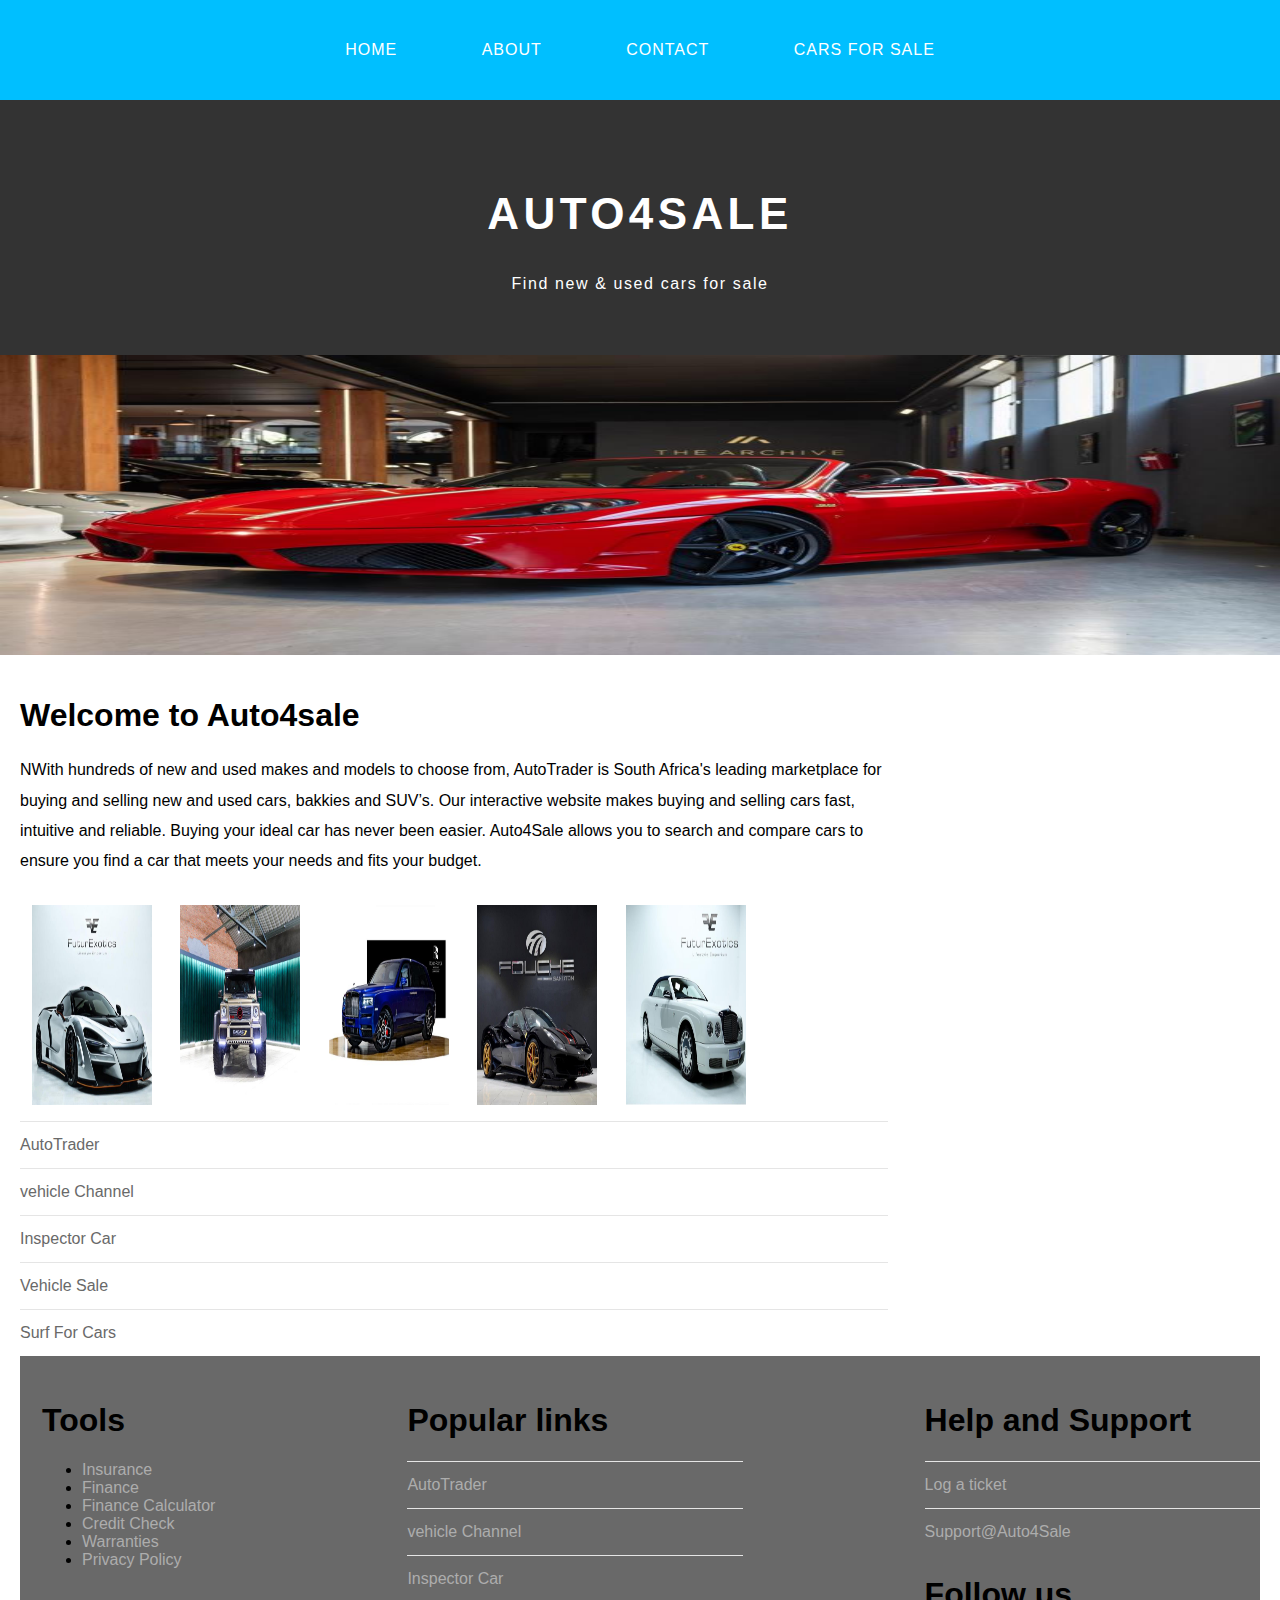
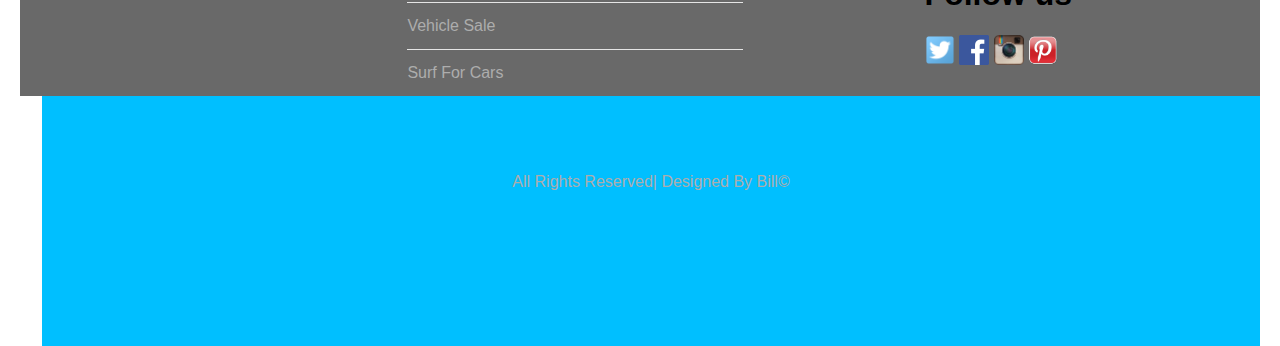
<file: index.html>
<!DOCTYPE html>
<html>
     <head>
          <title >Auto4Sale</title>
          <link rel="stylesheet" href="style.css"/>
    </head>

    <body>
         <div id="menu">
         <ul>
            <li><a href="index.html">Home</a></li> 
             <li><a href="about.html">About</a></li>
            <li><a href="contact.html">Contact</a></li>
            <li><a href="cars%20for%20sale.html">Cars For Sale</a></li>
        </ul>
        </div>
<body>

        <div id="header">
        <h1>AUTO4SALE</h1>
        <P>Find new & used cars for sale</P>
        </div>
        <div id="banner">
        <img src="images/index0.jpg"width="500" height="200"/>
        </div>
        <div id="page">
            <div id="content">
                 <h1>Welcome to Auto4sale</h1>
                <p>NWith hundreds of new and used makes and models to choose from, AutoTrader is South Africa's leading marketplace for buying and selling new and used cars, bakkies and SUV’s. Our interactive website makes buying and selling cars fast, intuitive and reliable.

Buying your ideal car has never been easier. Auto4Sale allows you to search and compare cars to ensure you find a car that meets your needs and fits your budget.</P>
                
            </div>
                 <div id="content">
                  <div id="gallery">
                      <img src="images/index1.jpg"width="200"height="200"/>
                      <img src="images/index2.jpg"width="200"height="200"/>
                      <img src="images/index3.jpg"width="200"height="200"/>    
                      <img src="images/index4.jpg"width="200"height="200"/>
                      <img src="images/index5.jpg"width="200"height="200"/>
                     </div>
      <div id="side bar1">
            <ul class="styled">
             <li><a href="https://www.bing.com/search?q=popular+car+dealerships&cvid=b093f273a87348b5a38e552b8ebf7cdb&aqs=edge.3.0j69i57j0l7.13115j0j1&pglt=43&FORM=ANNTA1&PC=DCTS#">AutoTrader</a></li>
             <li><a href="http://vehiclechannel.com">vehicle Channel</a></li>
             <li><a href="https://www.bing.com/search?q=popular+car+dealerships&cvid=b093f273a87348b5a38e552b8ebf7cdb&aqs=edge.3.0j69i57j0l7.13115j0j1&pglt=43&FORM=ANNTA1&PC=DCTS#">Inspector Car</a></li>
             <li><a href="http://www.vehiclesale.com">Vehicle Sale</a></li>
             <li><a href="https://www.bing.com/search?q=popular+car+dealerships&cvid=b093f273a87348b5a38e552b8ebf7cdb&aqs=edge.3.0j69i57j0l7.13115j0j1&pglt=43&PC=DCTS&first=5&FORM=PERE#">Surf For Cars</a></li>
                </ul>
            </div> 
        </div>
        <div id="footer">
             <div id="box1">
            <h1>Tools</h1>
            <ul class="style1">
              <li><a href="#">Insurance</a></li>    
                <li><a href="#">Finance</a></li>
                <li><a href="#">Finance Calculator</a></li>
                <li><a href="#">Credit Check</a></li>
                <li><a href="#">Warranties</a></li>
                <li><a href="#">Privacy Policy </a></li>
                 </ul>
            </div>
         <div id="box2">
             <h1>Popular links</h1>
             <ul class="styled">
             <li><a href="https://www.bing.com/search?q=popular+car+dealerships&cvid=b093f273a87348b5a38e552b8ebf7cdb&aqs=edge.3.0j69i57j0l7.13115j0j1&pglt=43&FORM=ANNTA1&PC=DCTS#">AutoTrader</a></li>
             <li><a href="http://vehiclechannel.com">vehicle Channel</a></li>
             <li><a href="https://www.bing.com/search?q=popular+car+dealerships&cvid=b093f273a87348b5a38e552b8ebf7cdb&aqs=edge.3.0j69i57j0l7.13115j0j1&pglt=43&FORM=ANNTA1&PC=DCTS#">Inspector Car</a></li>
             <li><a href="http://www.vehiclesale.com">Vehicle Sale</a></li>
             <li><a href="https://www.bing.com/search?q=popular+car+dealerships&cvid=b093f273a87348b5a38e552b8ebf7cdb&aqs=edge.3.0j69i57j0l7.13115j0j1&pglt=43&PC=DCTS&first=5&FORM=PERE#">Surf For Cars</a></li>
                </ul>
            </div>
             <div id="box3">
            <h1>Help and Support</h1>
             <ul class="styled">
                <li><a href="#">Log a ticket</a></li>
                  <li><a href="#">Support@Auto4Sale</a></li>
                </ul>
        <div id="box4">
            <h1>Follow us</h1>
            <a href="#"><img src="images/twitter.png" height="30"/></a>
            <a href="#"><img src="images/facebook.png" height="30"/></a>
            <a href="#"><img src="images/instagram.png" height="30"/></a>
            <a href="#"><img src="images/pinterest.png" height="30"/></a>
            </div>
        </div>
          <div id="copyright">
             <p> All Rights Reserved| Designed By Bill&#169</p>
        </div>
    <body/>
<html/>
</file>
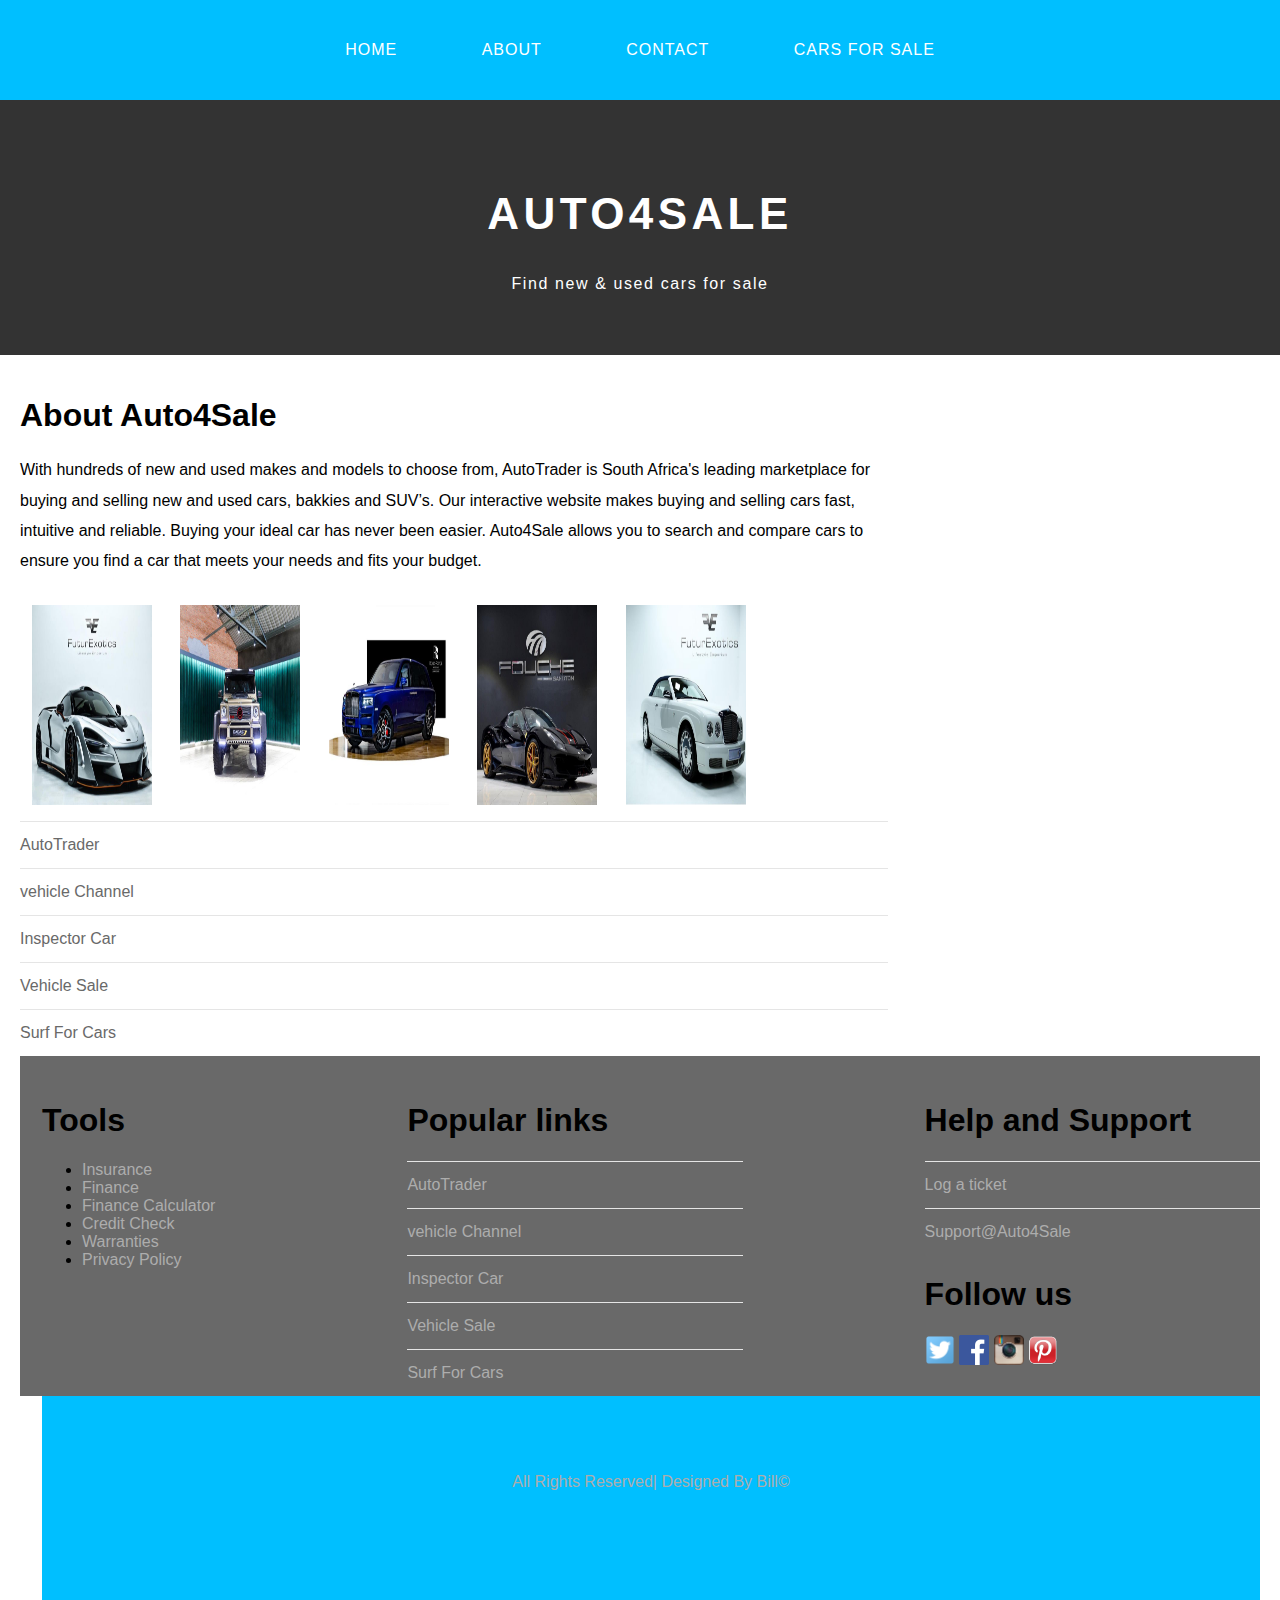
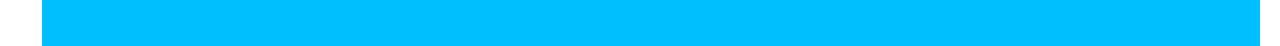
<file: about.html>
<!DOCTYPE html>
<html>
     <head>
          <title >Travel The World</title>
          <link rel="stylesheet" href="style.css"/>
    </head>

    <body>
         <div id="menu">
         <ul>
            <li><a href="index.html">Home</a></li> 
            <li><a href="about.html">About</a></li>
            <li><a href="contact.html">Contact</a></li>
            <li><a href="cars%20for%20sale.html">Cars For Sale</a></li>
        </ul>
        </div>
        
        <div id="header">
        <h1>AUTO4SALE</h1>
        <P>Find new & used cars for sale</P>
        </div>
        <div id="page">
            
            <div id="content">
                 <h1>About Auto4Sale</h1>
                  <p>With hundreds of new and used makes and models to choose from, AutoTrader is South Africa's leading marketplace for buying and selling new and used cars, bakkies and SUV’s. Our interactive website makes buying and selling cars fast, intuitive and reliable.

Buying your ideal car has never been easier. Auto4Sale allows you to search and compare cars to ensure you find a car that meets your needs and fits your budget.</p>
                
            </div>
         <div id="content">
                  <div id="gallery">
                      <img src="images/index1.jpg"width="200"height="200"/>
                      <img src="images/index2.jpg"width="200"height="200"/>
                      <img src="images/index3.jpg"width="200"height="200"/>    
                      <img src="images/index4.jpg"width="200"height="200"/>
                      <img src="images/index5.jpg"width="200"height="200"/>
                     </div>
      <div id="side bar1">
            <ul class="styled">
             <li><a href="https://www.bing.com/search?q=popular+car+dealerships&cvid=b093f273a87348b5a38e552b8ebf7cdb&aqs=edge.3.0j69i57j0l7.13115j0j1&pglt=43&FORM=ANNTA1&PC=DCTS#">AutoTrader</a></li>
             <li><a href="http://vehiclechannel.com">vehicle Channel</a></li>
             <li><a href="https://www.bing.com/search?q=popular+car+dealerships&cvid=b093f273a87348b5a38e552b8ebf7cdb&aqs=edge.3.0j69i57j0l7.13115j0j1&pglt=43&FORM=ANNTA1&PC=DCTS#">Inspector Car</a></li>
             <li><a href="http://www.vehiclesale.com">Vehicle Sale</a></li>
             <li><a href="https://www.bing.com/search?q=popular+car+dealerships&cvid=b093f273a87348b5a38e552b8ebf7cdb&aqs=edge.3.0j69i57j0l7.13115j0j1&pglt=43&PC=DCTS&first=5&FORM=PERE#">Surf For Cars</a></li>
                </ul>
            </div> 
        </div>
        <div id="footer">
             <div id="box1">
            <h1>Tools</h1>
            <ul class="style1">
              <li><a href="#">Insurance</a></li>    
                <li><a href="#">Finance</a></li>
                <li><a href="#">Finance Calculator</a></li>
                <li><a href="#">Credit Check</a></li>
                <li><a href="#">Warranties</a></li>
                <li><a href="#">Privacy Policy </a></li>
                 </ul>
            </div>
         <div id="box2">
             <h1>Popular links</h1>
             <ul class="styled">
             <li><a href="https://www.bing.com/search?q=popular+car+dealerships&cvid=b093f273a87348b5a38e552b8ebf7cdb&aqs=edge.3.0j69i57j0l7.13115j0j1&pglt=43&FORM=ANNTA1&PC=DCTS#">AutoTrader</a></li>
             <li><a href="http://vehiclechannel.com">vehicle Channel</a></li>
             <li><a href="https://www.bing.com/search?q=popular+car+dealerships&cvid=b093f273a87348b5a38e552b8ebf7cdb&aqs=edge.3.0j69i57j0l7.13115j0j1&pglt=43&FORM=ANNTA1&PC=DCTS#">Inspector Car</a></li>
             <li><a href="http://www.vehiclesale.com">Vehicle Sale</a></li>
             <li><a href="https://www.bing.com/search?q=popular+car+dealerships&cvid=b093f273a87348b5a38e552b8ebf7cdb&aqs=edge.3.0j69i57j0l7.13115j0j1&pglt=43&PC=DCTS&first=5&FORM=PERE#">Surf For Cars</a></li>
                </ul>
            </div>
             <div id="box3">
            <h1>Help and Support</h1>
             <ul class="styled">
                <li><a href="#">Log a ticket</a></li>
                  <li><a href="#">Support@Auto4Sale</a></li>
                </ul>
        <div id="box4">
            <h1>Follow us</h1>
            <a href="#"><img src="images/twitter.png" height="30"/></a>
            <a href="#"><img src="images/facebook.png" height="30"/></a>
            <a href="#"><img src="images/instagram.png" height="30"/></a>
            <a href="#"><img src="images/pinterest.png" height="30"/></a>
            </div>
        </div>
          <div id="copyright">
             <p> All Rights Reserved| Designed By Bill&#169</p>
        </div>
    <body/>
<html/>
</file>
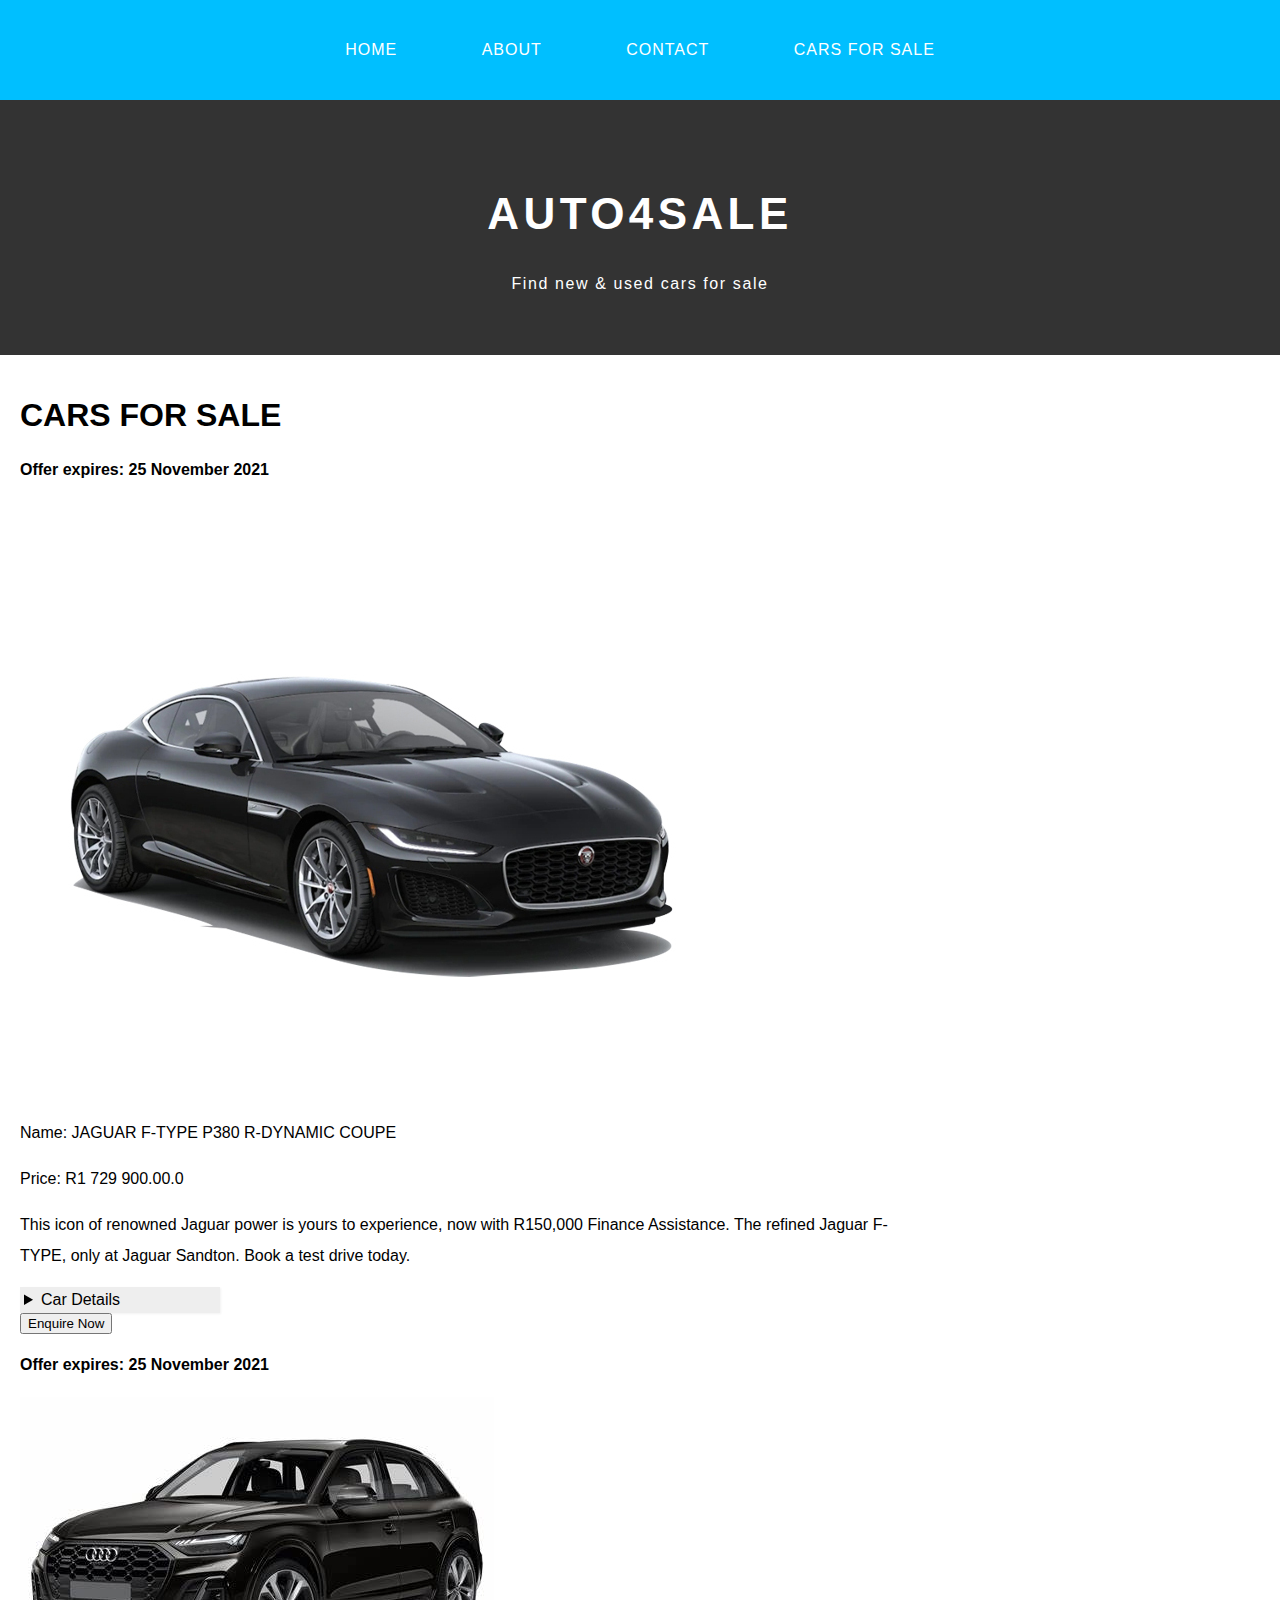
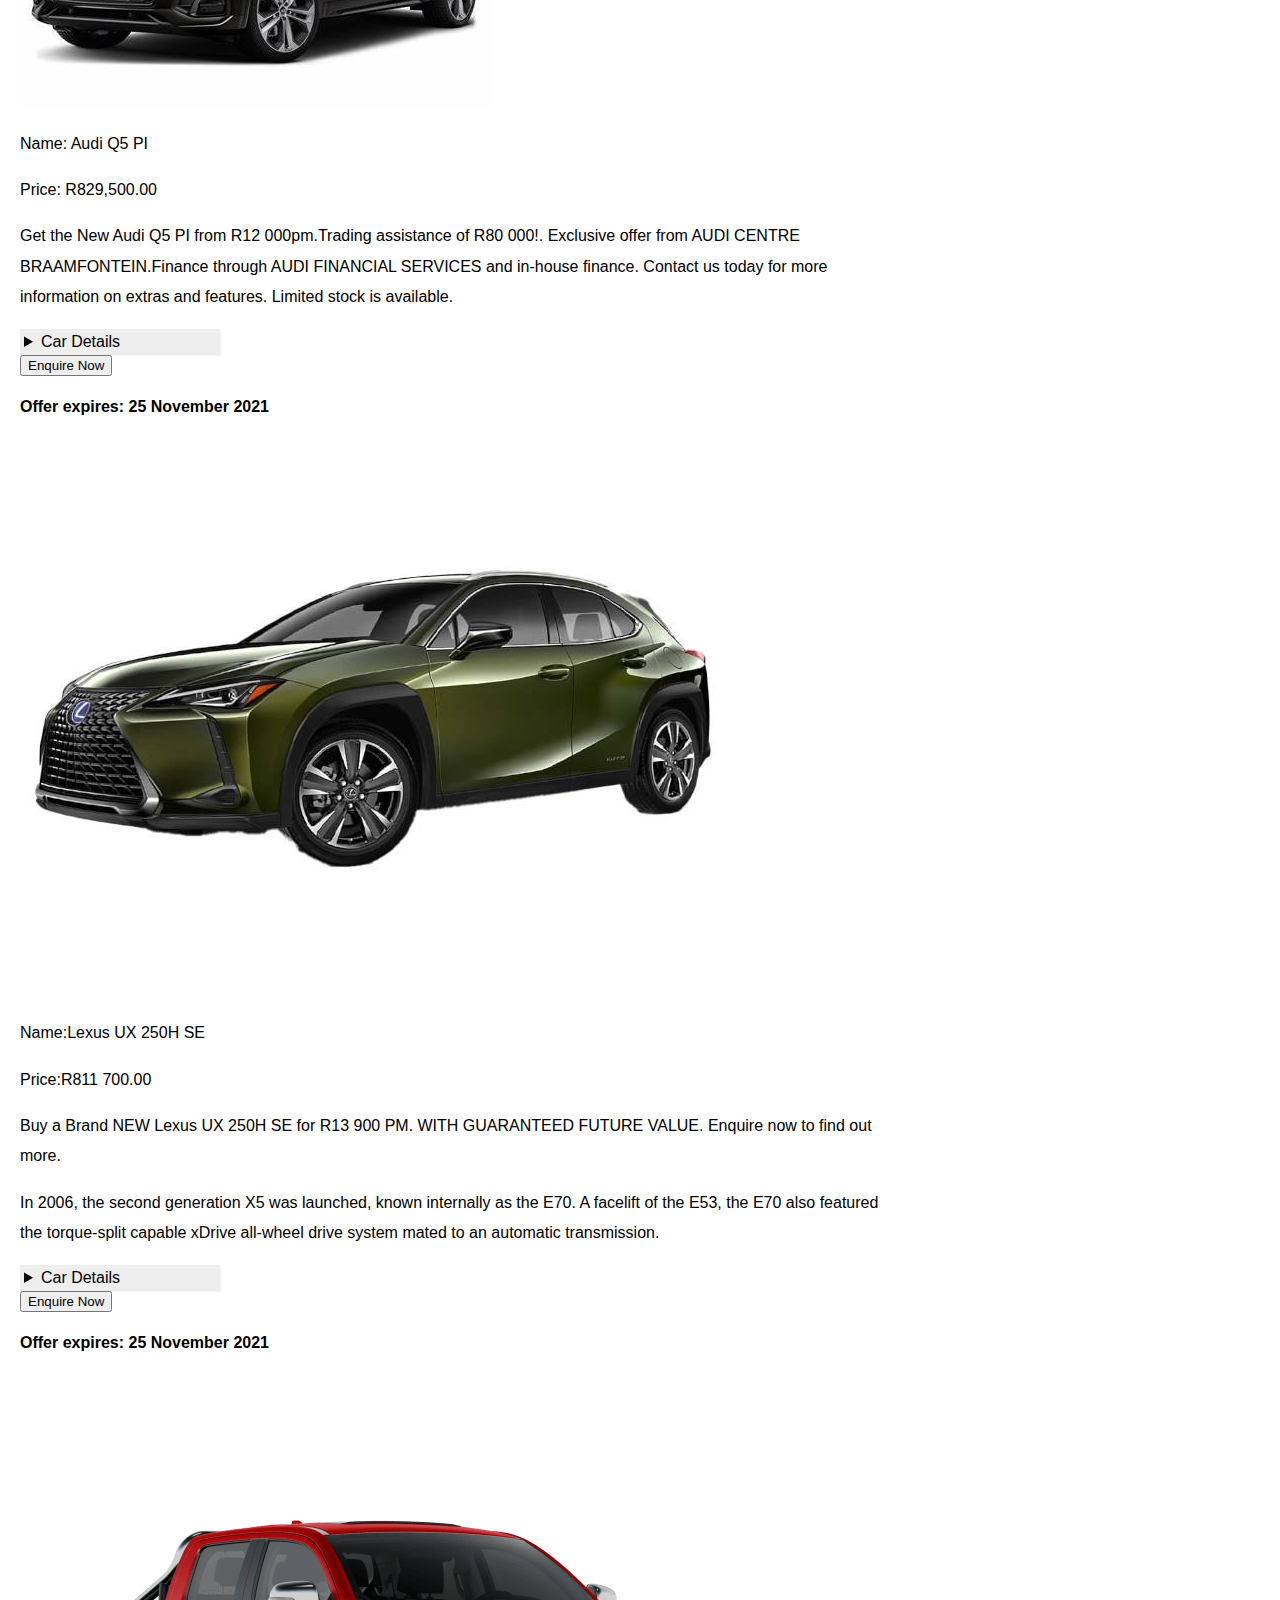
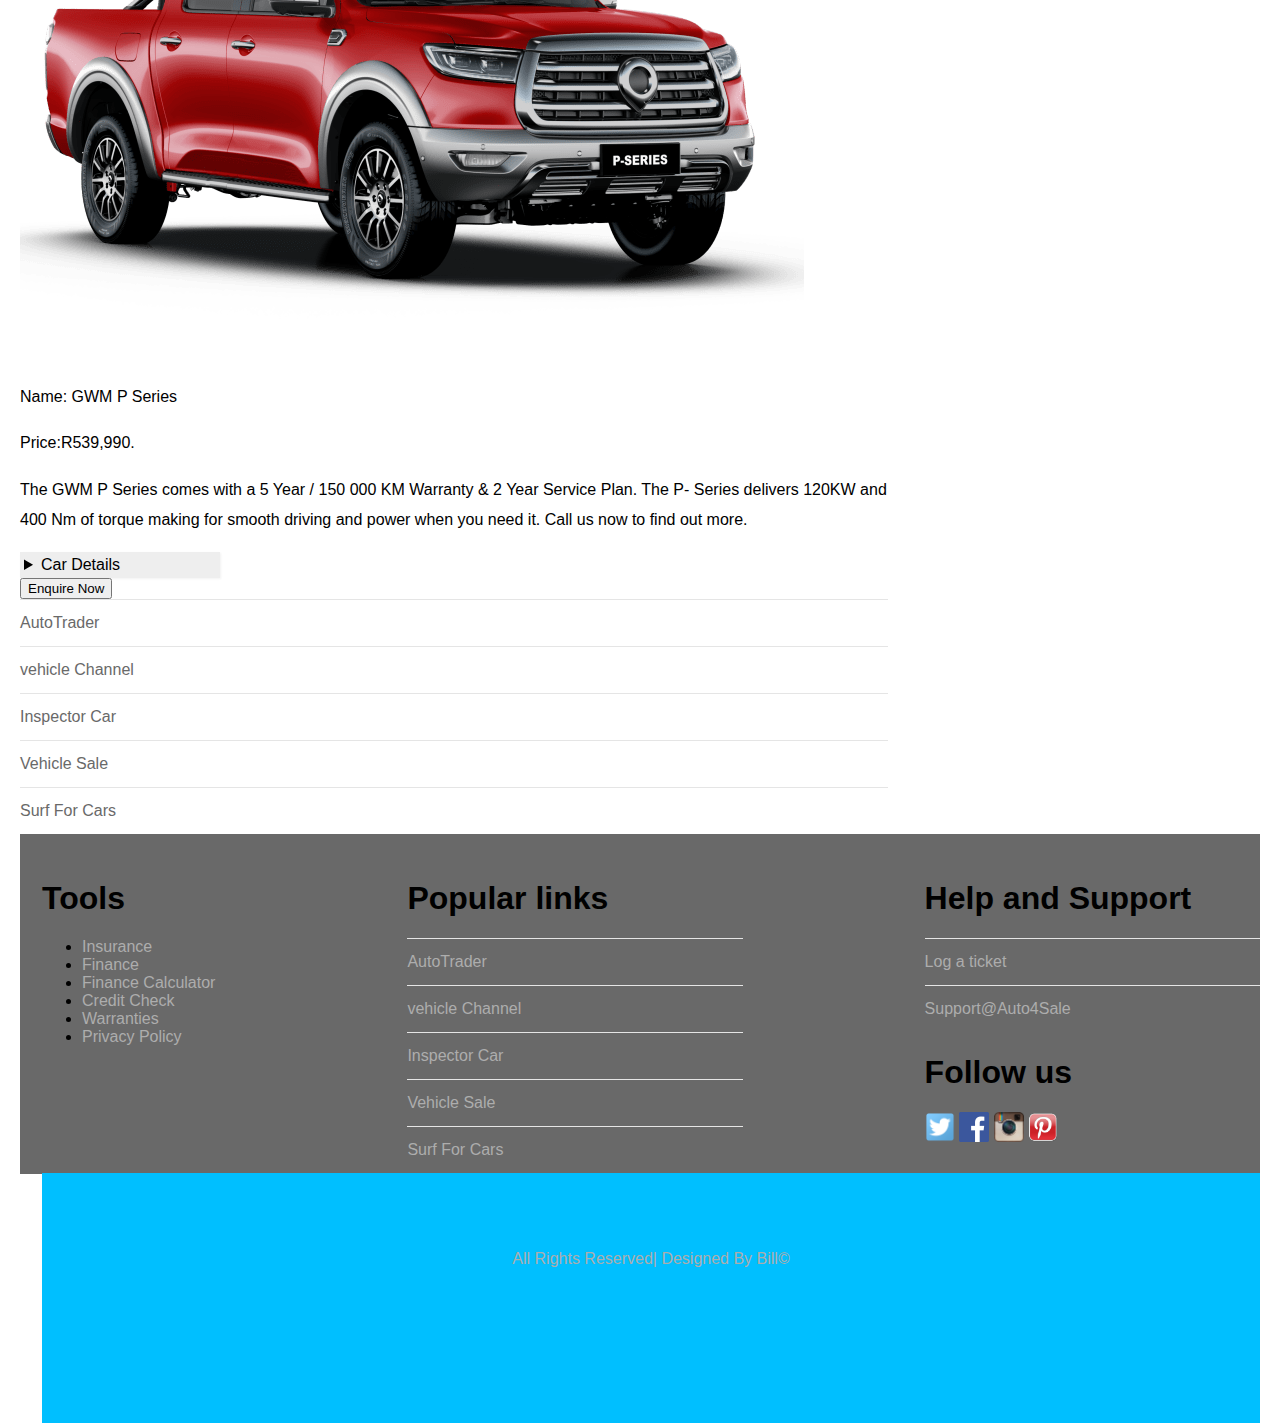
<file: cars for sale.html>
<!DOCTYPE html>
<html>
     <head>
          <title >Travel The World</title>
          <link rel="stylesheet" href="style.css"/>
    </head>

    <body>
         <div id="menu">
         <ul>
            <li><a href="index.html">Home</a></li> 
             <li><a href="about.html">About</a></li>
            <li><a href="contact.html">Contact</a></li>
            <li><a href="cars%20for%20sale.html"> Cars for Sale</a></li>
        </ul>
        </div>
        
        <div id="header">
        <h1>AUTO4SALE</h1>
        <P>Find new & used cars for sale</P>
        </div>
        <div id="page">
            
            <div id="content">
                 <h1>CARS FOR SALE</h1>
                <p><b>Offer expires: 25 November 2021</b></p>
                <br>
                <br>
                   <img src="images/jag.jpeg">
                   <p>Name: JAGUAR F-TYPE P380 R-DYNAMIC COUPE</p>
                   <p>Price:  R1 729 900.00.0</p>
                 <P>This icon of renowned Jaguar power is yours to experience, now with R150,000 Finance Assistance. The refined Jaguar F-TYPE, only at Jaguar Sandton. Book a test drive today.</P>
        <p></p>
                <details>
  <summary>Car Details</summary>
  <p>Colour:	Black
    <br>
Year:	2021
    <br>
Mileage (km):	0
   <br>
Body Type:	Coupe
    <br>
Derivative:	P380 R-Dynamic Coupe
    <br>
Doors:	2
    <br>
Fuel:	Petrol
    <br>
Transmission:	Automatic
    <br>
Drive:	RearWheelDrive
    <br>
Engine Capacity:	2995CC
      <br>
*BLACK NOVEMBER SPECIAL* Price was R1 885 900 Martini Racing Edition, Added Carbon Fibre Trimmings, Blind Spot Assist Pack, E Red Brake Calipers, Rear Spoiler, Park Assist, Exterior Design Pack & Black Pack, Meridian Sound System, Bluetooth Connectivity, Fixed Panoramic Roof, Cabin Lighting, Nationwide Delivery</p>
</details>
                  <button type="button">Enquire Now</button>
                       <br>
                   <p><b>Offer expires: 25 November 2021</b></p>     
                <img src="images/audi.jpg">
                <p>Name: Audi Q5 PI</p>
                <p>Price:  R829,500.00</p>
                
        <P>Get the New Audi Q5 PI from R12 000pm.Trading assistance of R80 000!. Exclusive offer from AUDI CENTRE BRAAMFONTEIN.Finance through AUDI FINANCIAL SERVICES and in-house finance. Contact us today for more information on extras and features. Limited stock is available. </P>
        <p></p>
                  <details>
  <summary>Car Details</summary>
 <p>Last Updated:19 November 2021
          <br>
Manufacturers Colour:Black
         <br>
Body Type:SUV
     <br>
     Seats (quantity):5
     <br>
     Fuel type:Diesel
     <br>
Fuel capacity:65
     <br>
     Multi-function steering wheel controls:Standard
     <br>
On-board computer / multi-information display:Standard
     <br>
Bluetooth connectivity:Standard
     <br>
USB port:Standard
     <br>
Navigation:Optional
     <br>
                      </p>
                      </details>
                  <button type="button">Enquire Now</button>
                <br>
                  <p><b>Offer expires: 25 November 2021</b></p>
          <img src="images/lexuss.jpeg">
         <p>Name:Lexus UX 250H SE</p>
         <p>Price:R811 700.00 </p>
         <p>
        <P>Buy a Brand NEW Lexus UX 250H SE for R13 900 PM. WITH GUARANTEED FUTURE VALUE. Enquire now to find out more. </P>
        <p> In 2006, the second generation X5 was launched, known internally as the E70. A facelift of the E53, the E70 also featured the torque-split capable xDrive all-wheel drive system mated to an automatic transmission.</p>
                 <details>
  <summary>Car Details</summary>
        <p>Introduction date:04/10/2021
            <br>
Price:R811 700.00
            <br>
Maintenance :planstd
            <br>
Maintenance plan distance:105 000 km
            <br>
Maintenance plan duration :(years)7
            <br>
Service interval distance:15 000 km
            <br>
Warranty duration (years):7 vehicle / 8 hybrid battery
            <br>
            Air conditioning:Standard
            <br>
Electric windows:Standard
            <br>
Seats (quantity):5
            <br>
Heated seats - front:Standard
            <br>
No of doors:5
            <br>
                     </p>
                     </details>
                  <button type="button">Enquire Now</button>
            <br>
                  <p><b>Offer expires: 25 November 2021</b></p>
        <img src="images/3199_1.png">
        <p>Name: GWM P Series</p>
        <P>Price:R539,990.</P>
        <P>The GWM P Series comes with a 5 Year / 150 000 KM Warranty & 2 Year Service Plan. The P- Series delivers 120KW and 400 Nm of torque making for smooth driving and power when you need it. Call us now to find out more.</P>
              <details>
  <summary>Car Details</summary>     
        <p>Last Updated01 November 2021
            <br>
Previous Owners:Unknown
            <br>
Service History:Not Applicable
            <br>
Manufacturers Colour:RED
            <br>
Body Type:Double cab
             <br>   
            Engine position:Front
            <br>
Engine detail:2.0 turbo diesel
            <br>
Engine capacity: (litre)2L
            <br>
Cylinder layout and quantity:i4
            <br>
Fuel type:Diesel
            <br>
Fuel capacity:78
            <br>
Fuel consumption (average):9,4 /100km
            <br>
Power maximum (detail):120 kW
            <br>
Torque maximum:400 Nm
            <br>
CO2 emissions (average):244 g/km
                  </p>
                  </details>
                <button type="button">Enquire Now</button>
           <br>
            <div>

        </div>
   <div id="side bar1">
            <ul class="styled">
             <li><a href="https://www.bing.com/search?q=popular+car+dealerships&cvid=b093f273a87348b5a38e552b8ebf7cdb&aqs=edge.3.0j69i57j0l7.13115j0j1&pglt=43&FORM=ANNTA1&PC=DCTS#">AutoTrader</a></li>
             <li><a href="http://vehiclechannel.com">vehicle Channel</a></li>
             <li><a href="https://www.bing.com/search?q=popular+car+dealerships&cvid=b093f273a87348b5a38e552b8ebf7cdb&aqs=edge.3.0j69i57j0l7.13115j0j1&pglt=43&FORM=ANNTA1&PC=DCTS#">Inspector Car</a></li>
             <li><a href="http://www.vehiclesale.com">Vehicle Sale</a></li>
             <li><a href="https://www.bing.com/search?q=popular+car+dealerships&cvid=b093f273a87348b5a38e552b8ebf7cdb&aqs=edge.3.0j69i57j0l7.13115j0j1&pglt=43&PC=DCTS&first=5&FORM=PERE#">Surf For Cars</a></li>
                </ul>
            </div> 
        </div>
        <div id="footer">
             <div id="box1">
            <h1>Tools</h1>
            <ul class="style1">
              <li><a href="#">Insurance</a></li>    
                <li><a href="#">Finance</a></li>
                <li><a href="#">Finance Calculator</a></li>
                <li><a href="#">Credit Check</a></li>
                <li><a href="#">Warranties</a></li>
                <li><a href="#">Privacy Policy </a></li>
                 </ul>
            </div>
         <div id="box2">
             <h1>Popular links</h1>
             <ul class="styled">
             <li><a href="https://www.bing.com/search?q=popular+car+dealerships&cvid=b093f273a87348b5a38e552b8ebf7cdb&aqs=edge.3.0j69i57j0l7.13115j0j1&pglt=43&FORM=ANNTA1&PC=DCTS#">AutoTrader</a></li>
             <li><a href="http://vehiclechannel.com">vehicle Channel</a></li>
             <li><a href="https://www.bing.com/search?q=popular+car+dealerships&cvid=b093f273a87348b5a38e552b8ebf7cdb&aqs=edge.3.0j69i57j0l7.13115j0j1&pglt=43&FORM=ANNTA1&PC=DCTS#">Inspector Car</a></li>
             <li><a href="http://www.vehiclesale.com">Vehicle Sale</a></li>
             <li><a href="https://www.bing.com/search?q=popular+car+dealerships&cvid=b093f273a87348b5a38e552b8ebf7cdb&aqs=edge.3.0j69i57j0l7.13115j0j1&pglt=43&PC=DCTS&first=5&FORM=PERE#">Surf For Cars</a></li>
                </ul>
            </div>
             <div id="box3">
            <h1>Help and Support</h1>
             <ul class="styled">
                <li><a href="#">Log a ticket</a></li>
                  <li><a href="#">Support@Auto4Sale</a></li>
                </ul>
        <div id="box4">
            <h1>Follow us</h1>
            <a href="#"><img src="images/twitter.png" height="30"/></a>
            <a href="#"><img src="images/facebook.png" height="30"/></a>
            <a href="#"><img src="images/instagram.png" height="30"/></a>
            <a href="#"><img src="images/pinterest.png" height="30"/></a>
            </div>
        </div>
          <div id="copyright">
             <p> All Rights Reserved| Designed By Bill&#169</p>
        </div>
    <body/>
<html/>
</file>
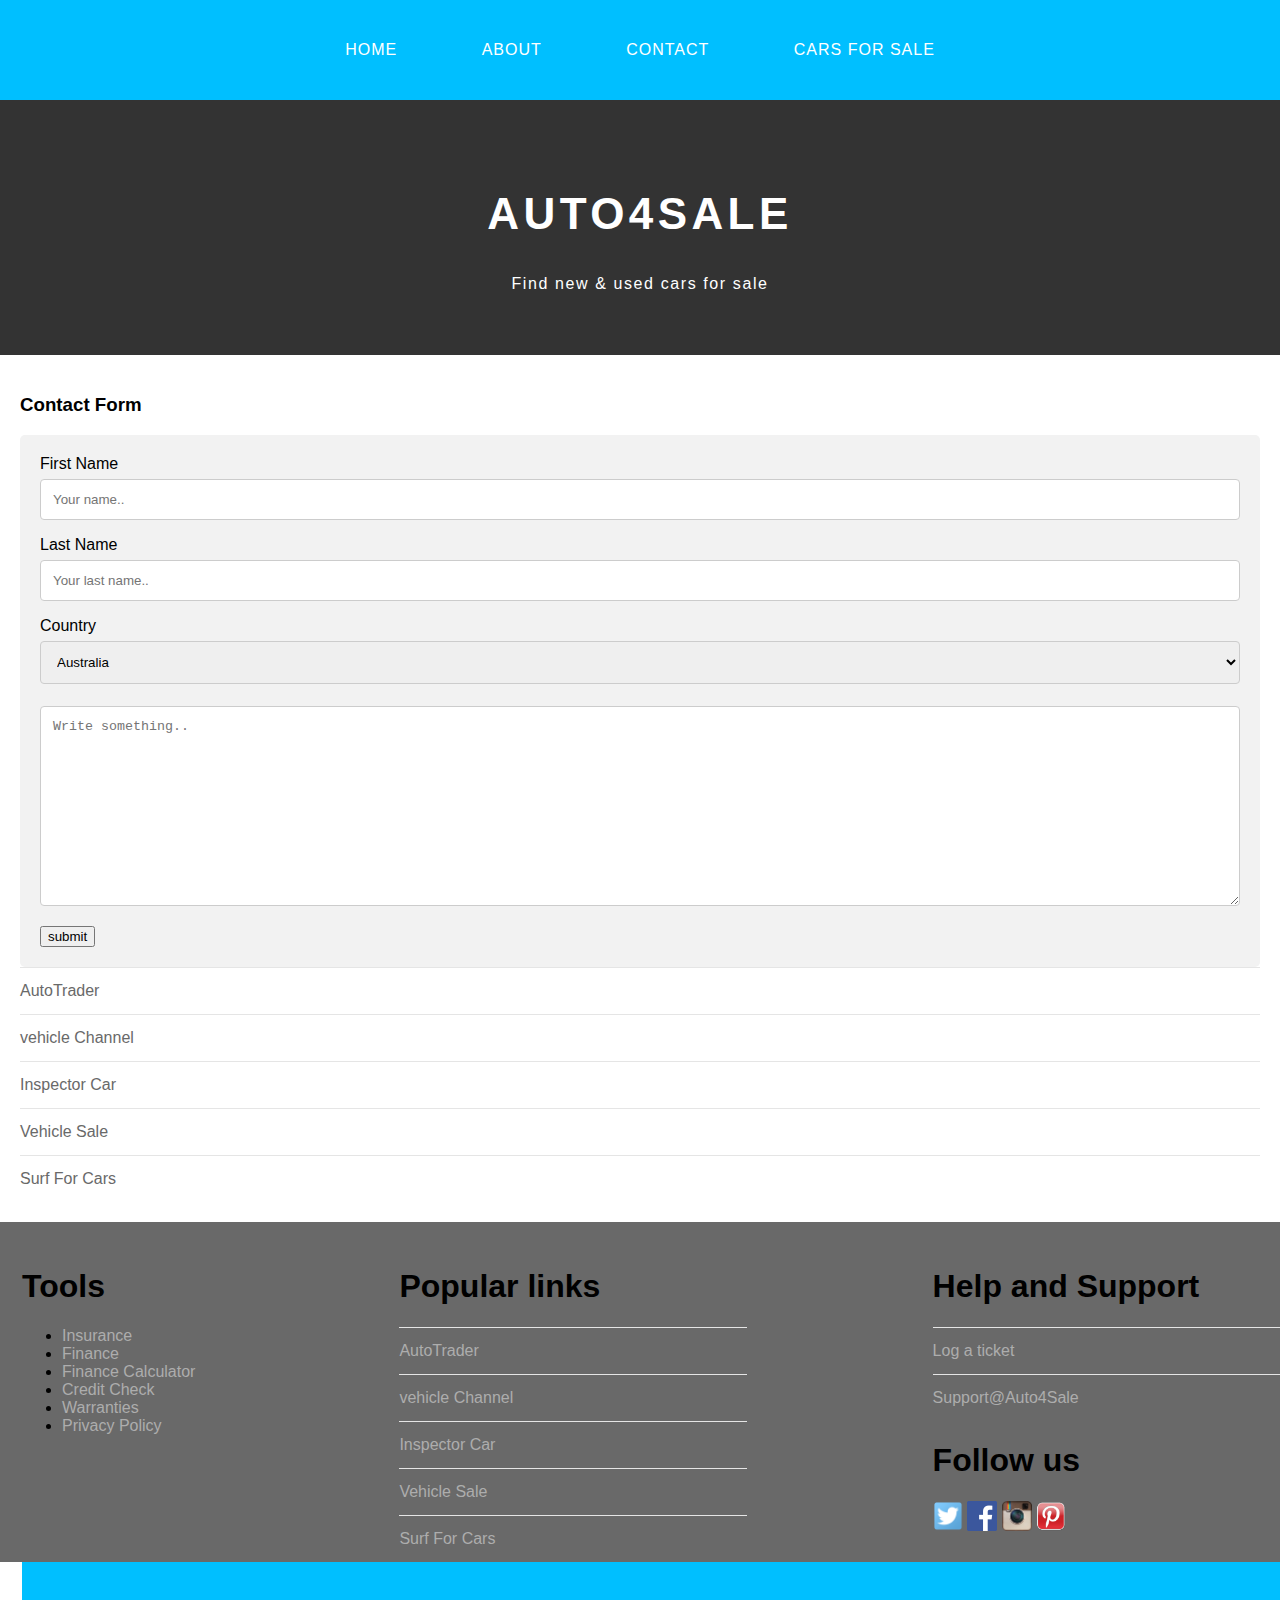
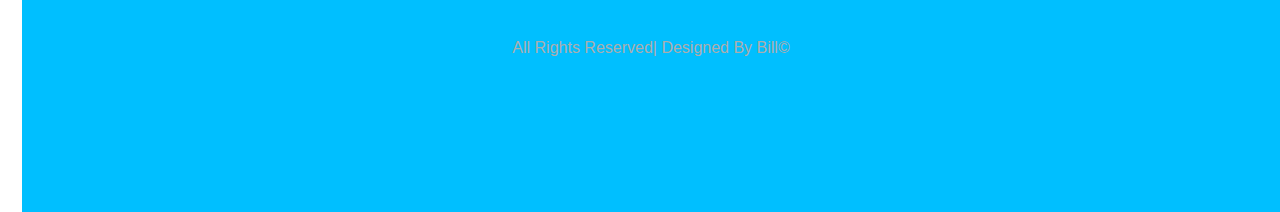
<file: contact.html>
<!DOCTYPE html>
<html>
     <head>
          <title >Auto4SALE</title>
          <link rel="stylesheet" href="style.css"/>
    </head>

    <body>
         <div id="menu">
         <ul>
            <li><a href="index.html">Home</a></li> 
            <li><a href="about.html">About</a></li>
            <li><a href="contact.html">Contact</a></li>
            <li><a href="cars%20for%20sale.html">Cars For Sale</a></li>
        </ul>
        </div>
        
        <div id="header">
        <h1>AUTO4SALE</h1>
        <P>Find new & used cars for sale</P>
        </div>
        <div id="page">
       <h3>Contact Form</h3>

<div class="container">
  <form action="/action_page.php">
    <label for="fname">First Name</label>
    <input type="text" id="fname" name="firstname" placeholder="Your name..">
<br>
    <label for="lname">Last Name</label>
    <input type="text" id="lname" name="lastname" placeholder="Your last name..">
<br>
    <label for="country">Country</label>
    <select id="country" name="country">
<br>
      <option value="australia">Australia</option>
<br>        
      <option value="canada">Canada</option>
<br>
      <option value="usa">USA</option>
<br>
      <option value="australia">South Africa</option>
<br>
 <option value="australia">Asia</option>
<br>
 <option value="australia">North America</option>
<br>
 <option value="australia">Other....</option>
<br>
    <label for="subject">Subject</label>
<br>    
    </select>
    <textarea id="subject" name="subject" placeholder="Write something.." style="height:200px"></textarea>
<br>
    <input type="button" value="submit">
<br>
  </form>
</div>
            
      <div id="side bar1">
            <ul class="styled">
             <li><a href="https://www.bing.com/search?q=popular+car+dealerships&cvid=b093f273a87348b5a38e552b8ebf7cdb&aqs=edge.3.0j69i57j0l7.13115j0j1&pglt=43&FORM=ANNTA1&PC=DCTS#">AutoTrader</a></li>
             <li><a href="http://vehiclechannel.com">vehicle Channel</a></li>
             <li><a href="https://www.bing.com/search?q=popular+car+dealerships&cvid=b093f273a87348b5a38e552b8ebf7cdb&aqs=edge.3.0j69i57j0l7.13115j0j1&pglt=43&FORM=ANNTA1&PC=DCTS#">Inspector Car</a></li>
             <li><a href="http://www.vehiclesale.com">Vehicle Sale</a></li>
             <li><a href="https://www.bing.com/search?q=popular+car+dealerships&cvid=b093f273a87348b5a38e552b8ebf7cdb&aqs=edge.3.0j69i57j0l7.13115j0j1&pglt=43&PC=DCTS&first=5&FORM=PERE#">Surf For Cars</a></li>
                </ul>
            </div> 
        </div>
        <div id="footer">
             <div id="box1">
            <h1>Tools</h1>
            <ul class="style1">
              <li><a href="#">Insurance</a></li>    
                <li><a href="#">Finance</a></li>
                <li><a href="#">Finance Calculator</a></li>
                <li><a href="#">Credit Check</a></li>
                <li><a href="#">Warranties</a></li>
                <li><a href="#">Privacy Policy </a></li>
                 </ul>
            </div>
         <div id="box2">
             <h1>Popular links</h1>
             <ul class="styled">
             <li><a href="https://www.bing.com/search?q=popular+car+dealerships&cvid=b093f273a87348b5a38e552b8ebf7cdb&aqs=edge.3.0j69i57j0l7.13115j0j1&pglt=43&FORM=ANNTA1&PC=DCTS#">AutoTrader</a></li>
             <li><a href="http://vehiclechannel.com">vehicle Channel</a></li>
             <li><a href="https://www.bing.com/search?q=popular+car+dealerships&cvid=b093f273a87348b5a38e552b8ebf7cdb&aqs=edge.3.0j69i57j0l7.13115j0j1&pglt=43&FORM=ANNTA1&PC=DCTS#">Inspector Car</a></li>
             <li><a href="http://www.vehiclesale.com">Vehicle Sale</a></li>
             <li><a href="https://www.bing.com/search?q=popular+car+dealerships&cvid=b093f273a87348b5a38e552b8ebf7cdb&aqs=edge.3.0j69i57j0l7.13115j0j1&pglt=43&PC=DCTS&first=5&FORM=PERE#">Surf For Cars</a></li>
                </ul>
            </div>
             <div id="box3">
            <h1>Help and Support</h1>
             <ul class="styled">
                <li><a href="#">Log a ticket</a></li>
                  <li><a href="#">Support@Auto4Sale</a></li>
                </ul>
       <div id="box4">
            <h1>Follow us</h1>
            <a href="#"><img src="images/twitter.png" height="30"/></a>
            <a href="#"><img src="images/facebook.png" height="30"/></a>
            <a href="#"><img src="images/instagram.png" height="30"/></a>
            <a href="#"><img src="images/pinterest.png" height="30"/></a>
            </div>
        </div>
          <div id="copyright">
             <p> All Rights Reserved| Designed By Bill&#169</p>
        </div>
    <body/>
<html/>
</file>
<file: style.css>
/* ************************************************************************************************ */
/* Universal syles                                                                                  */
/* ************************************************************************************************* */ 
body{
    margin: 0;
    padding: 0;
    background-color: white;
    font-family: 'Raleway', sans-serif;
    font-size: 16px;
    font-weight: 400;
    color: black;
}

P{
    line-height: 190%;   
}

a{
    text-decoration: none;
    color: dimgrey;
}
#menu a:hover{
    background-color: red;
}
/* ************************************************************************************************ */
/* Menu                                                                                 */
/* ************************************************************************************************* */

#menu{
    background-color: deepskyblue;
    height: 100px;
}

#menu ul{
    margin: 0;
    padding: 0;
    list-style-type: none;
    text-align: center;
}

#menu li{
    display: inline-block;
}

#menu a{
    letter-spacing: 1px;
    text-decoration: none;
    text-align: center;
    text-transform: uppercase;
    font-size: 16px;
    line-height: 100px;
    color: #ffffff;
    
    padding: 0 40px;
    border: none;
    display: block;
}


/* ************************************************************************************************ */
/* Header                                                                                  */
/* ************************************************************************************************* */

#header{
    padding: 60px 0px 40px 0px;
    background-color: #333333;
    text-align: center;
}

#header h1{
    letter-spacing: 0.1em;
    font-size: 44px;
    color: #ffffff;
}

#header p{
    letter-spacing: 0.1em;
    color: #ffffff;
}

/* ************************************************************************************************ */
/* Banner                                                                                 */
/* ************************************************************************************************* */

#banner{
    height: 300px;
}

#banner img{
    width: 100%;
    height: 300px;
}

/* ************************************************************************************************ */
/* page                                                                                */
/* ************************************************************************************************* */

#page{
    min-height: 400px;
    padding: 20px;
}

#page h2{
    margin-bottom: 12px;
    text-transform: uppercase;
    font-weight: 400;
    font-size: 18px;
    color: black;
}

    /* CONTENT*/
    
#content{
    float: left;
    width: 70%;
}

 /* SIDEBAR */

#sidebar{
    float: right;
    width: 25%;
}

/* lists */

ul.styled{
    margin: 0;
    padding: 0;
    list-style-type: none;
}

ul.styled li{
    border-top: solid 1px #e5e5e5;
    padding: 14px 0px;
}


/* ************************************************************************************************ */
/* Footer                                                                                   */
/* ************************************************************************************************* */

#footer{
    width: 100%;
    height: 340px;
    background-color: dimgrey;
    padding-top: 25px;
    padding-left: 22px;
    clear: both;
}

# footer h2{
    font-size: 18px;
    font-weight: 400;
    text-transform: uppercase;
    color: #ffffff;
}

#footer p{
    color: #adadad;
}

#footer a{
    color: #adadad;
}

#box1{
    float: left;
    width: 30%;
    padding-right: 30px;
}

#box2{
    float: left;
    width: 30%;
    padding-right: 30px;
}

#box3{
    float: right;
    width: 30%;
    padding-left: 30px;
}

/* ************************************************************************************************ */
/* copyright                                                                                 */
/* ************************************************************************************************* */

#copyright{
    width: 100%;
    height: 250px;
    text-align: center;
    background-color: deepskyblue;
    padding-top: 55px;
    clear: both;
}

copyright p{
    font-size: 12px;
    letter-spacing: 0.1em;
    text-transform: uppercase;
    color: black;
}


/* ************************************************************************************************ */
/* Gallery                                                                                */
/* ************************************************************************************************* */

#gallery img{
	width:120px;
	margin:12px;
	-moz-transition: -moz-transform 0.5s ease-in;
	-webkit-transition: -webkit-transform 0.5s ease-in;
	-o-transition: -o-transform 0.5s ease-in;
}

#gallery img:hover{
	-moz-transform: scale(3);
	-webkit-transform: scale(3);
	-o-transform: scale(3);
 }
/* ************************************************************************************************ */
/* Contact form                                                                                */
/* ************************************************************************************************* */
<meta name="viewport" content="width=device-width, initial-scale=1">
<style>
body {font-family: Arial, Helvetica, sans-serif;}
* {box-sizing: border-box;}

input[type=text], select, textarea {
  width: 100%;
  padding: 12px;
  border: 1px solid #ccc;
  border-radius: 4px;
  box-sizing: border-box;
  margin-top: 6px;
  margin-bottom: 16px;
  resize: vertical;
}

input[type=submit] {
  background-color: deepskyblue;
  color: white;
  padding: 12px 20px;
  border: none;
  border-radius: 4px;
  cursor: pointer;
}

input[type=submit]:hover {
  background-color: #45a049;
}

.container {
  border-radius: 5px;
  background-color: #f2f2f2;
  padding: 20px;
}
/* ************************************************************************************************ */
/*Detail                                                                              */
/* ************************************************************************************************* */
details > summary {
  padding: 4px;
  width: 200px;
  background-color: #eeeeee;
  border: none;
  box-shadow: 1px 1px 2px #f2f2f2;
  cursor: pointer;
}

details > p {
  background-color: #eeeeee;
  padding: 4px;
  margin: 0;
  box-shadow: 1px 1px 2px #bbbbbb;
}
</file>
